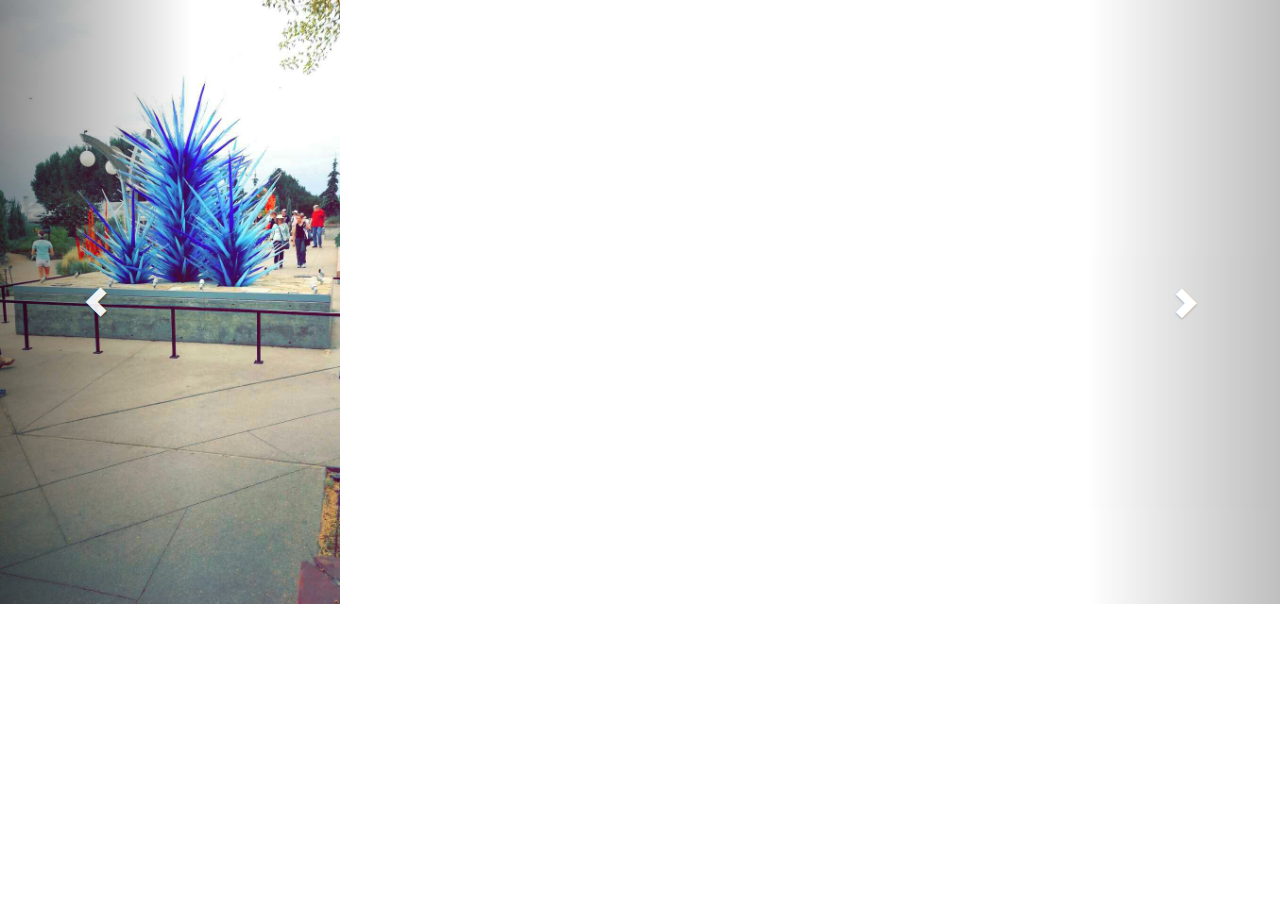
<file: demo.html>
<!DOCTYPE html>
<html>
  <head>
  <link rel="stylesheet" type="text/css" href="css/bootstrap.min.css">
  <link rel="stylesheet" type="text/css" href="css/main.css">
  </head>
    <body>
    <div id="carousel-example-generic" class="carousel slide" data-ride="carousel">
  <!-- Indicators -->
  <ol class="carousel-indicators">
    <li data-target="#carousel-example-generic" data-slide-to="0" class="active"></li>
    <li data-target="#carousel-example-generic" data-slide-to="1"></li>
    <li data-target="#carousel-example-generic" data-slide-to="2"></li>
  </ol>

  <!-- Wrapper for slides -->
  <div class="carousel-inner">
    <div class="item active">
      <img class="images" src="css/gallery/crystal.jpg" alt="crystal">
    </div>
    <div class="item">
      <img class="images" src="css/gallery/heaven.jpg" alt="heaven">
      </div>
      <div class= "item">
      <img class="images" src="css/gallery/jungle.jpg" alt="jungle">
    </div>
    <div class= "item">
      <img class="images" src="css/gallery/$50.jpg" alt="$50">
      </div>
        <div class= "item">
         <img class="images" src="css/gallery/forest.jpg" alt="forest">
         </div>
      <div class= "item">
      <img class="images" src="css/gallery/school.jpg" alt="school">
      </div>
         <div class= "item">
         <img class="images" src="css/gallery/tumblweave.jpg" alt="tumblr">
        </div>
      <div class= "item">
         <img class="images" src="css/gallery/wnter.jpg" alt="winter">
        </div>
        <div class= "item">
         <img class="images" src="css/gallery/yaya.jpg" alt="yaya">
        </div>


  <!-- Controls -->
  <a class="left carousel-control" href="#carousel-example-generic" role="button" data-slide="prev">
    <span class="glyphicon glyphicon-chevron-left"></span>
  </a>
  <a class="right carousel-control" href="#carousel-example-generic" role="button" data-slide="next">
    <span class="glyphicon glyphicon-chevron-right"></span>
  </a>
</div>

<script src="http://ajax.googleapis.com/ajax/libs/jquery/1.11.1/jquery.min.js"></script>
<script type="text/javascript" src="js/bootstrap.min.js"></script>
</body>
</html>
</file>
<file: css/main.css>
h1 {font-family:verdana;
}
p {font-family:arial;
	color:violet;
	font-size:20px;
	
}
body{
	background-image: url(https://s3.amazonaws.com/ooomf-com-files/Ss2c5MVASdGkVHOwG6n9_Imogene%20Pass.jpg);
    background-size= 80px 60px
}

.about-me{
	border: 2px solid #a1a1a1;
    padding: 10px 40px; 
    background: #dddddd;
    width: 500px;
    border-radius: 25px;
    text-align:center;
    margin-left:50px;
    margin-top:300px;
}

.icons{
	width: 40px;
	height: 30px;
	margin-left:9%;
}
.images{
	width:340px;
	height:340px;
}
#audio{
	margin-left: 20%;
}
@media screen and (max-width:320px) {
    .about-me{
    	width:70%;
    }	
    body{
    	width:100%;
    }
    .icons{
    	width:10%;
    }
    .images{
    	width:30%;
    }
    #audio{
    	width:10%
    }
}
</file>
